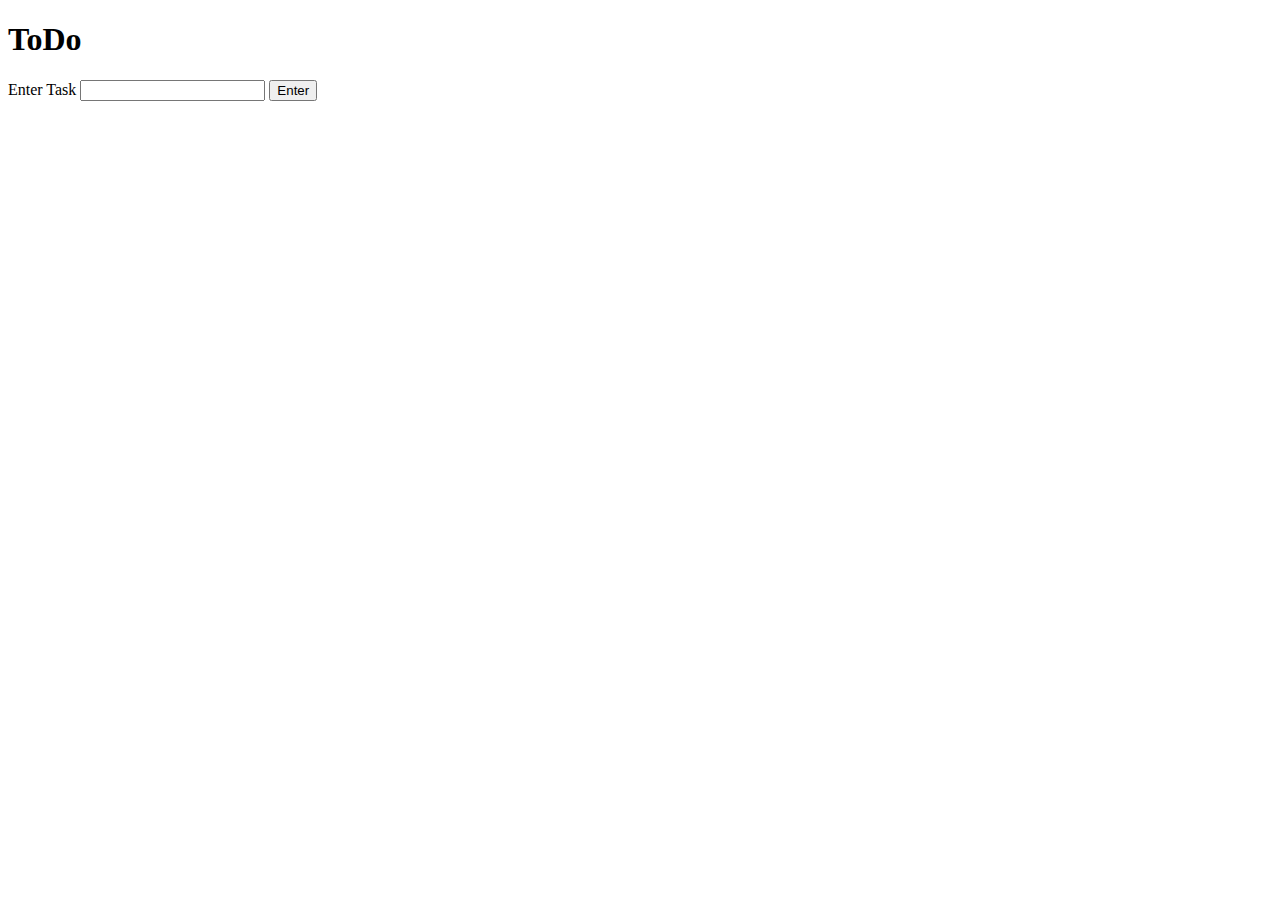
<file: week-3/prepare/index.html>
<!DOCTYPE html>
<html lang="en">
<head>
    <meta charset="UTF-8">
    <meta http-equiv="X-UA-Compatible" content="IE=edge">
    <meta name="viewport" content="width=device-width, initial-scale=1.0">
    <title>Events practice: ToDos</title>
    <link rel="stylesheet" href="style.css">

    
</head>
<body>
    <h1>ToDo</h1>
    <section>
        <label for="todo"> Enter Task</label>
        <input name="todo" id="todo"/>
        <button id="submitTask"> Enter</button>
    </section>
    <ul id="todoList" class="todos"></ul>
    
    <script src="events.js"></script>
</body>
</html>
</file>
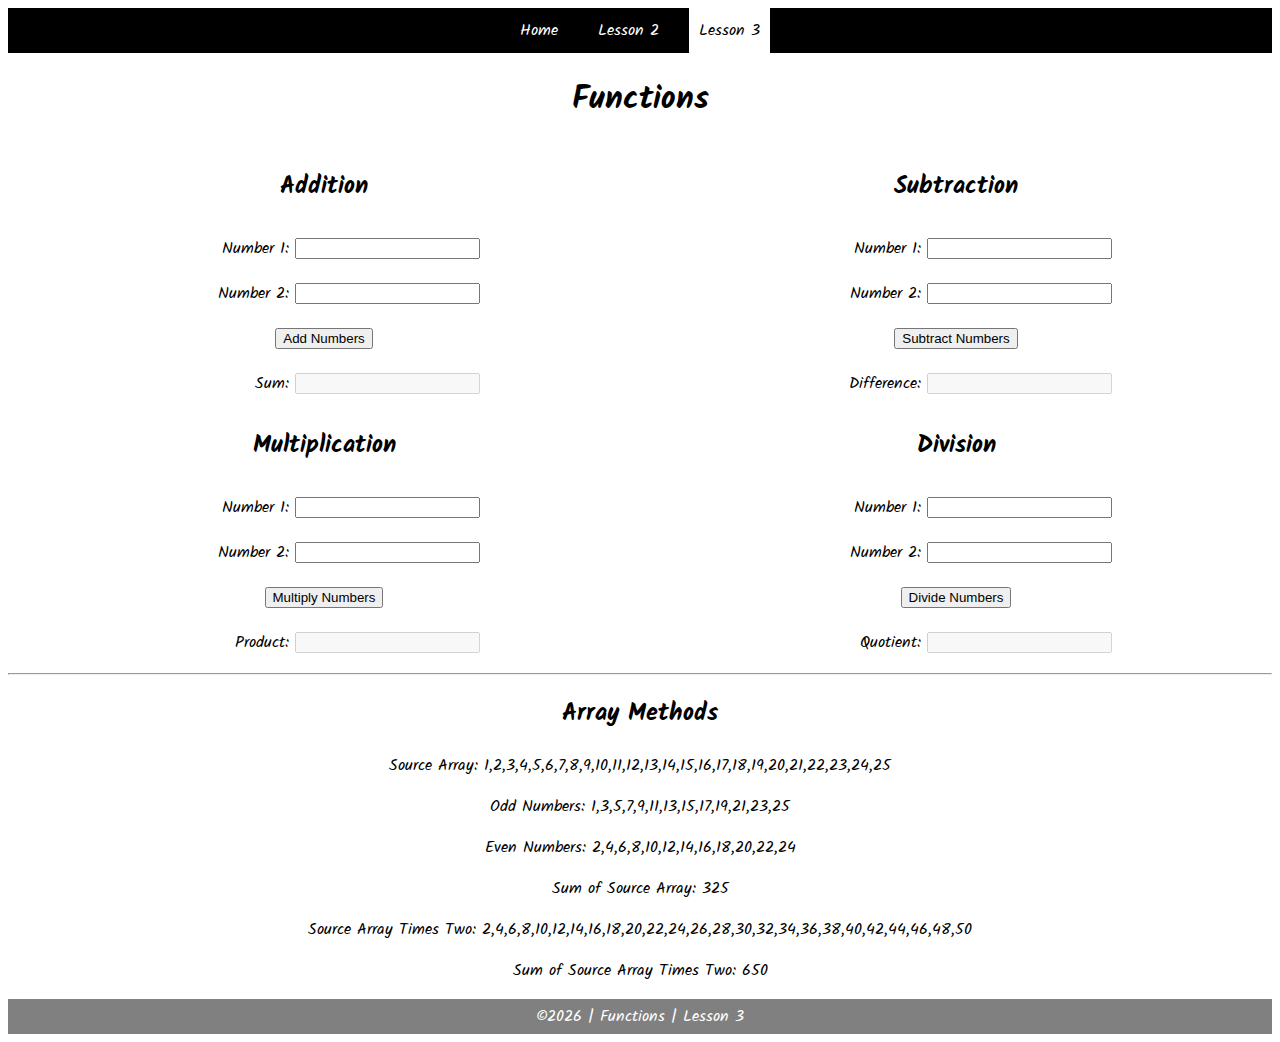
<file: week-3/prove/provided_solution/index.html>
<!DOCTYPE html>
<html lang="en">

<head>
    <meta charset="UTF-8">
    <meta name="viewport" content="width=device-width, initial-scale=1.0">
    <meta http-equiv="X-UA-Compatible" content="ie=edge">
    <title>CSE 121b: Week 03 | Sample Solution</title>
    <link href="https://fonts.googleapis.com/css?family=Kalam&display=swap" rel="stylesheet">
    <link rel="stylesheet" href="styles/main.css">
</head>

<body>
    <nav>
        <ul id="menu">
            <li><a id="toggleMenu">&equiv;</a></li>
            <li><a href="../../week01/provided_solution">Home</a></li>
            <li><a href="../../week02/provided_solution">Lesson 2</a></li>
            <li><a href="#" class="active">Lesson 3</a></li>
        </ul>
    </nav>
    <header>
        <h1>Functions</h1>
    </header>
    <main>
        <section id="functions">
            <article>
                <h2>Addition</h2>
                <div>
                    <label for="addend1">Number 1:</label>
                    <input type="text" id="addend1" name="addend1">
                </div>
                <div>
                    <label for="addend2">Number 2:</label>
                    <input type="text" id="addend2" name="addend2">
                </div>
                <div>
                    <input type="button" id="addNumbers" value="Add Numbers">
                </div>
                <div>
                    <label for="sum">Sum:</label>
                    <input type="text" id="sum" name="sum" disabled>
                </div>
            </article>
            <article>
                <h2>Subtraction</h2>
                <div>
                    <label for="minuend">Number 1:</label>
                    <input type="text" id="minuend" name="minuend">
                </div>
                <div>
                    <label for="subtrahend">Number 2:</label>
                    <input type="text" id="subtrahend" name="subtrahend">
                </div>
                <div>
                    <input type="button" id="subtractNumbers" value="Subtract Numbers">
                </div>
                <div>
                    <label for="difference">Difference:</label>
                    <input type="text" id="difference" name="difference" disabled>
                </div>
            </article>
            <article>
                <h2>Multiplication</h2>
                <div>
                    <label for="factor1">Number 1:</label>
                    <input type="text" id="factor1" name="factor1">
                </div>
                <div>
                    <label for="factor2">Number 2:</label>
                    <input type="text" id="factor2" name="factor2">
                </div>
                <div>
                    <input type="button" id="multiplyNumbers" value="Multiply Numbers">
                </div>
                <div>
                    <label for="product">Product:</label>
                    <input type="text" id="product" name="product" disabled>
                </div>
            </article>
            <article>
                <h2>Division</h2>
                <div>
                    <label for="dividend">Number 1:</label>
                    <input type="text" id="dividend" name="dividend">
                </div>
                <div>
                    <label for="divisor">Number 2:</label>
                    <input type="text" id="divisor" name="divisor">
                </div>
                <div>
                    <input type="button" id="divideNumbers" value="Divide Numbers">
                </div>
                <div>
                    <label for="quotient">Quotient:</label>
                    <input type="text" id="quotient" name="quotient" disabled>
                </div>
            </article>
        </section>
        <hr>
        <section>
            <h2>Array Methods</h2>
            <p>
                Source Array: <span id="array"></span>
            </p>
            <p>
                Odd Numbers: <span id="odds"></span>
            </p>
            <p>
                Even Numbers: <span id="evens"></span>
            </p>
            <p>
                Sum of Source Array: <span id="sumOfArray"></span>
            </p>
            <p>
                Source Array Times Two: <span id="multiplied"></span>
            </p>
            <p>
                Sum of Source Array Times Two: <span id="sumOfMultiplied"></span>
            </p>
        </section>
    </main>
    <footer>
        &copy;<span id="year"></span> | Functions | Lesson 3
    </footer>
    <script src="scripts/main.js"></script>
    <script src="scripts/task3.js"></script>
</body>

</html>
</file>
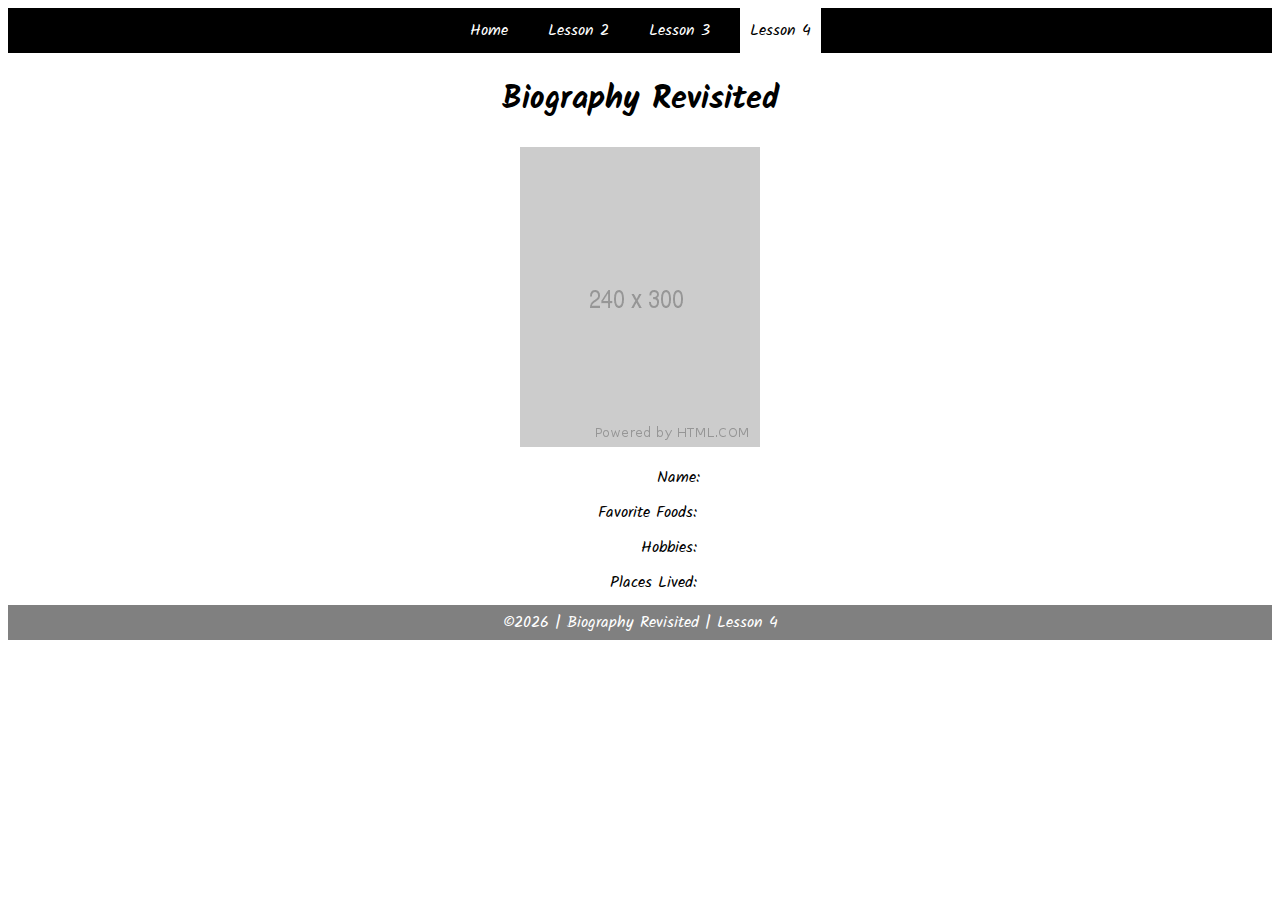
<file: week-4/prove/provided_solution/index.html>
<!DOCTYPE html>
<html lang="en">

<head>
	<meta charset="UTF-8">
	<meta name="viewport" content="width=device-width, initial-scale=1.0">
	<meta http-equiv="X-UA-Compatible" content="ie=edge">
	<title>CSE 121b: Week 04 | Sample Solution</title>
	<link href="https://fonts.googleapis.com/css?family=Kalam&display=swap" rel="stylesheet">
	<link rel="stylesheet" href="styles/main.css">
</head>

<body>
    <nav>
        <ul id="menu">
            <li><a id="toggleMenu">&equiv;</a></li>
            <li><a href="../../week01/provided_solution">Home</a></li>
            <li><a href="../../week02/provided_solution">Lesson 2</a></li>
            <li><a href="../../week03/provided_solution">Lesson 3</a></li>
            <li><a href="#" class="active">Lesson 4</a></li>
        </ul>
    </nav>
    <header>
        <h1>Biography Revisited</h1>
        <img id="photo" src="images/placeholder.png" alt="Photo">
    </header>
    <main>
        <section>
            <div>
                <label>Name:</label>
                <span id="name"></span>
            </div>
            <div>
                <label>Favorite Foods:</label>
                <ul id="favorite-foods"></ul>
            </div>
            <div>
                <label>Hobbies:</label>
                <ul id="hobbies"></ul>
            </div>
            <div>
                <label>Places Lived:</label>
                <dl id="places-lived"></dl>
            </div>
        </section>
    </main>
	<footer>
        &copy;<span id="year"></span> | Biography Revisited | Lesson 4
    </footer>
    <script src="scripts/main.js"></script>
    <script src="scripts/task4.js"></script>
</body>

</html>
</file>
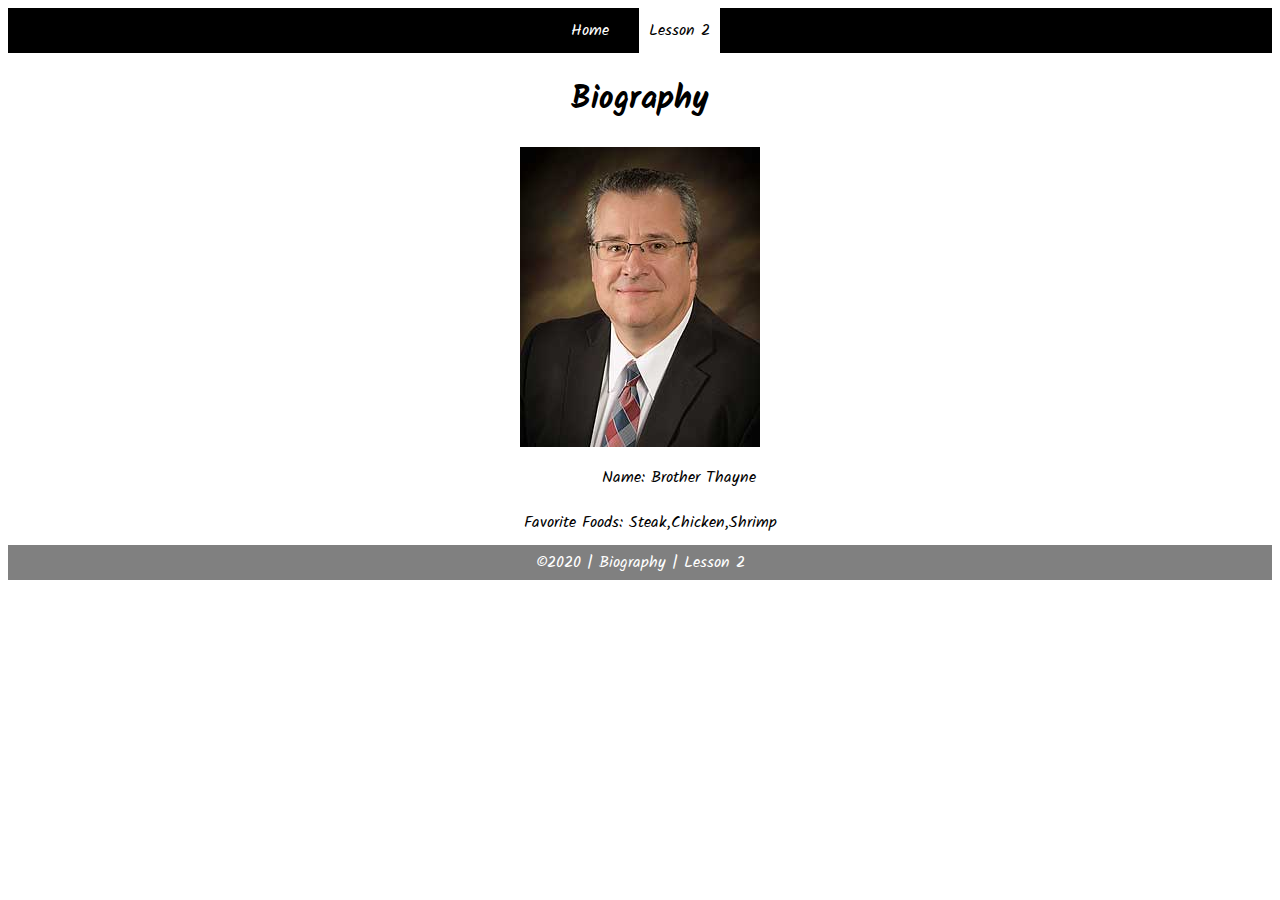
<file: week02/prove/provided_solution/index.html>
<!DOCTYPE html>
<html lang="en">

<head>
	<meta charset="UTF-8">
	<meta name="viewport" content="width=device-width, initial-scale=1.0">
	<meta http-equiv="X-UA-Compatible" content="ie=edge">
	<title>CSE 121b: Week 02 | Sample Solution</title>
	<link href="https://fonts.googleapis.com/css?family=Kalam&display=swap" rel="stylesheet">
	<link rel="stylesheet" href="styles/main.css">
</head>

<body>
    <nav>
        <ul id="menu">
            <li><a id="toggleMenu">&equiv;</a></li>
            <li><a href="../../week01/provided_solution">Home</a></li>
            <li><a href="#" class="active">Lesson 2</a></li>
        </ul>
    </nav>
    <header>
        <h1>Biography</h1>
        <img src="images/placeholder.png" alt="Photo">
    </header>
    <main>
        <section>
            <div>
                <label>Name:</label>
                <span id="name"></span>
            </div>
            <div>
                <label>Favorite Foods:</label>
                <span id="food"></span>
            </div>
        </section>
    </main>
	<footer>
        &copy;<span id="year"></span> | Biography | Lesson 2
    </footer>
    <script src="scripts/main.js"></script>
    <script src="scripts/task2.js"></script>
</body>

</html>
</file>
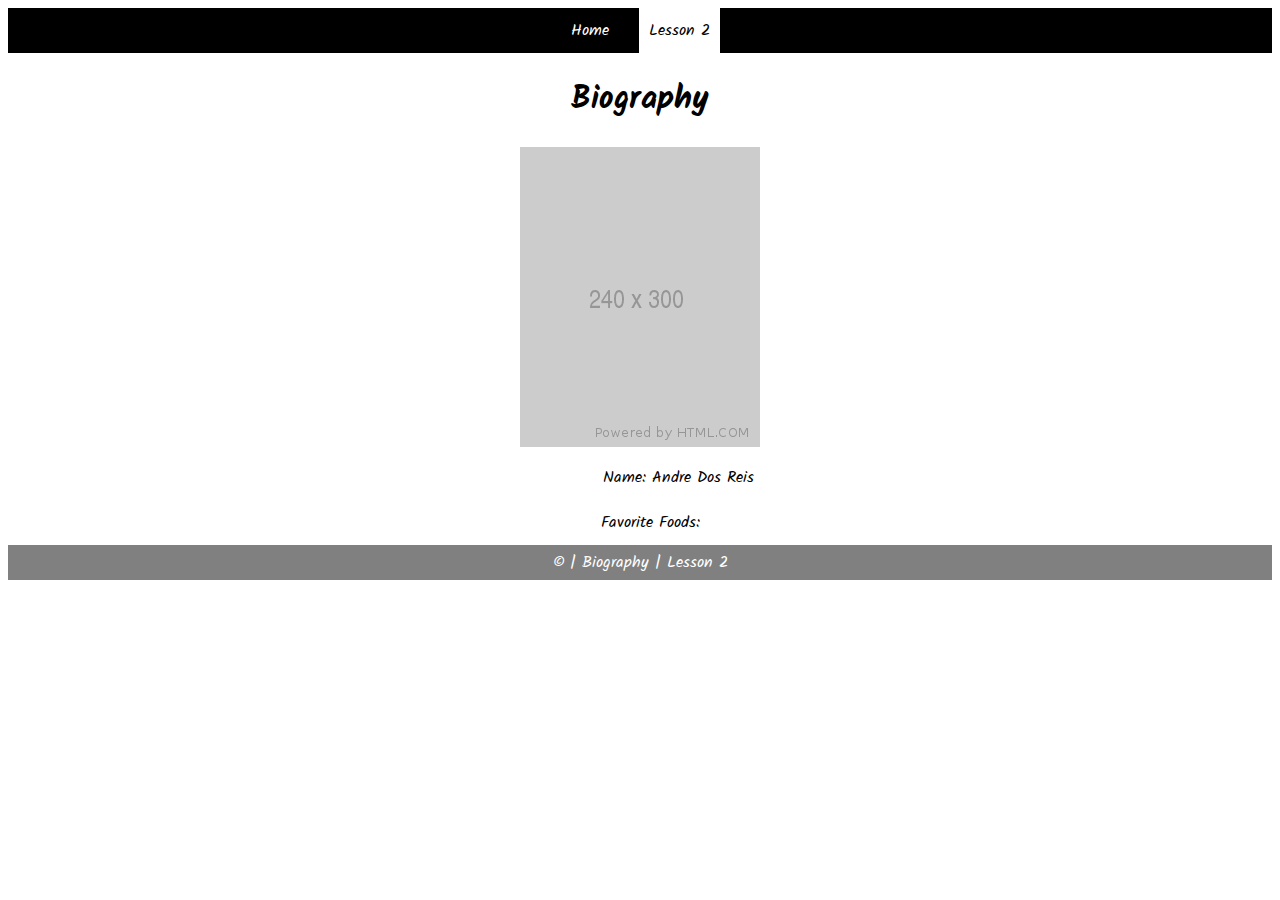
<file: week02/task2.html>
<!DOCTYPE html>
<html lang="en">

<head>
    <meta charset="UTF-8">
    <meta name="viewport" content="width=device-width, initial-scale=1.0">
    <meta http-equiv="X-UA-Compatible" content="ie=edge">
    <title>Biography | Lesson 2</title>
    <link href="https://fonts.googleapis.com/css?family=Kalam&display=swap" rel="stylesheet">
    <link rel="stylesheet" href="styles/main.css">
</head>

<body>
    <nav>
        <ul id="menu">
            <li><a id="toggleMenu">&equiv;</a></li>
            <li><a href="#">Home</a></li>
            <li><a href="#" class="active">Lesson 2</a></li>
        </ul>
    </nav>
    <header>
        <h1>Biography</h1>
        <img src="images/placeholder.png" alt="Photo">
    </header>
    <main>
        <section>
            <div>
                <label>Name:</label>
                <span id="name"></span>
            </div>
            <div>
                <label>Favorite Foods:</label>
                <span id="food"></span>
            </div>
        </section>
    </main>
    <footer>
        &copy;<span id="year"></span> | Biography | Lesson 2
    </footer>
    <script src="scripts/main.js"></script>
    <script src="scripts/task2.js"></script>
</body>

</html>
</file>
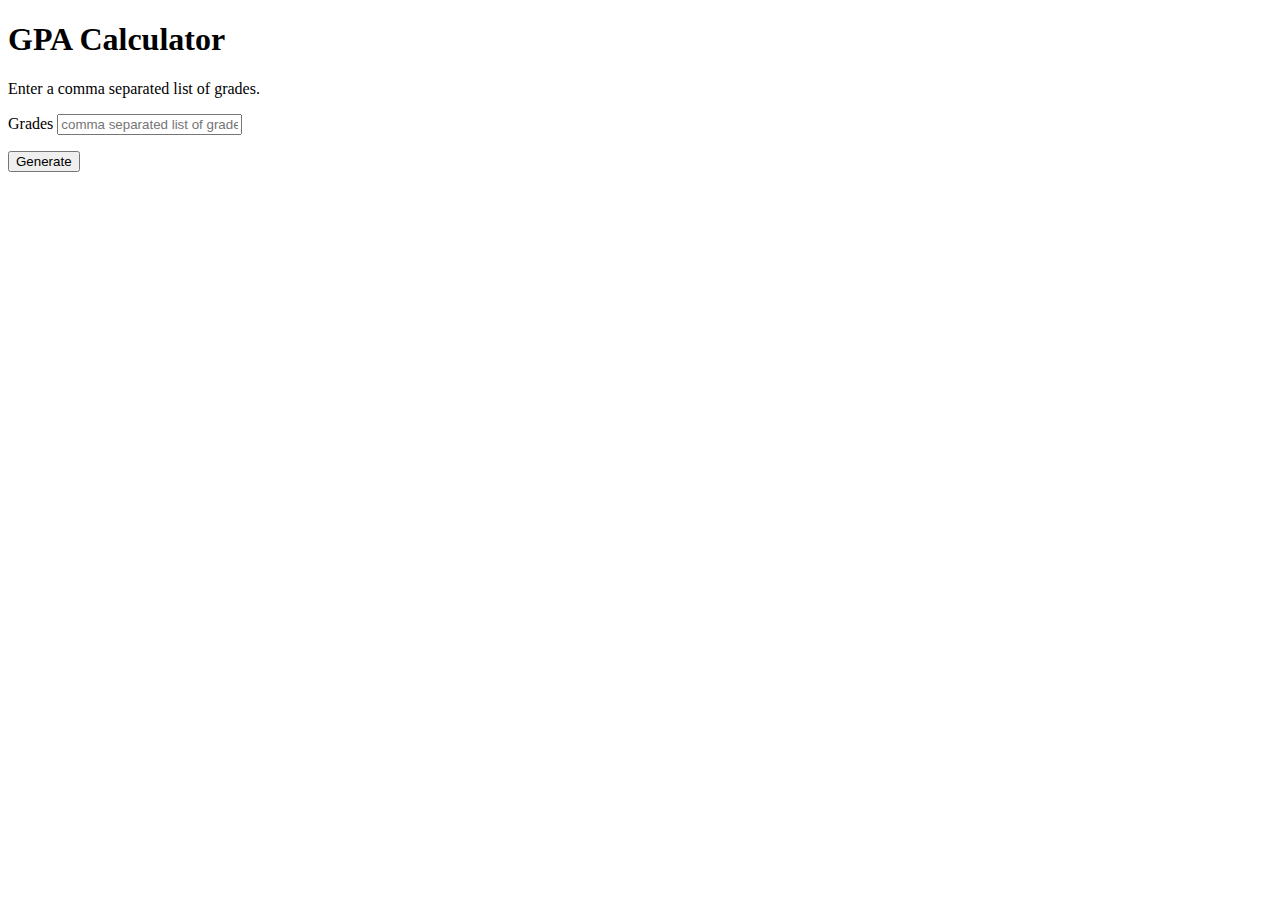
<file: week-4/Poder/gpa.html>
<!DOCTYPE html>
<html lang="en">
<head>
    <meta charset="UTF-8">
    <meta http-equiv="X-UA-Compatible" content="IE=edge">
    <meta name="viewport" content="width=device-width, initial-scale=1.0">
    <title>GPA Calculator</title>
</head>
<body>
    
    <h1>GPA Calculator</h1>
<p>Enter a comma separated list of grades.</p>
<p>
  <label for="grades">Grades</label>
  <input type="text" id="grades" placeholder="comma separated list of grades" />
</p>
<button id="submitButton">Generate</button>
<p id="output"></p>
<script src="gpa.js"></script>
</body>
</html>
</file>
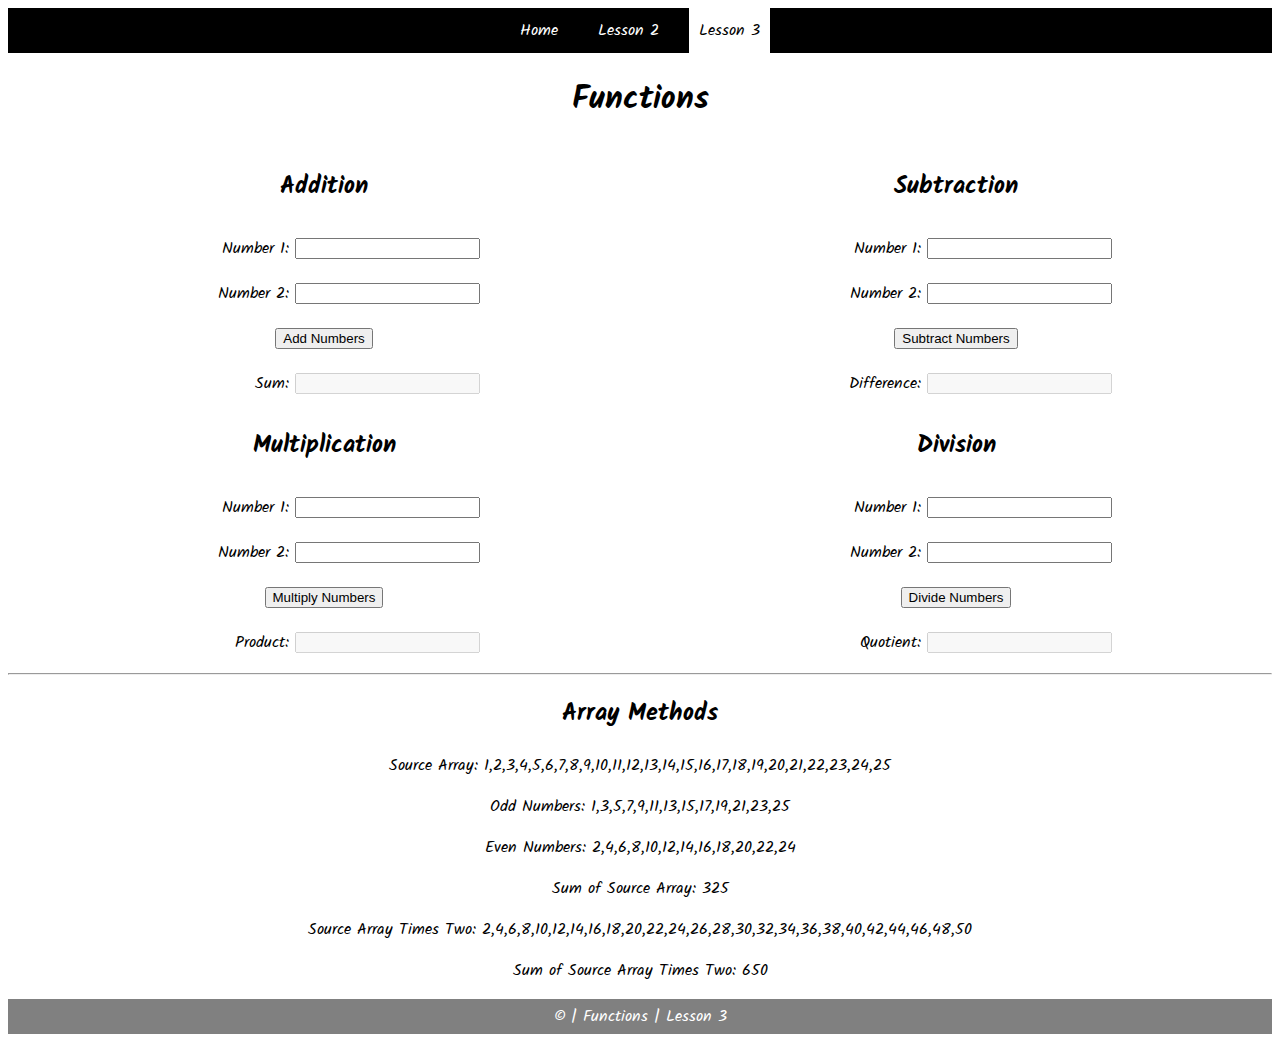
<file: week-3/prove/week03/task3.html>
<!DOCTYPE html>
<html lang="en">

<head>
    <meta charset="UTF-8">
    <meta name="viewport" content="width=device-width, initial-scale=1.0">
    <meta http-equiv="X-UA-Compatible" content="ie=edge">
    <title>CSE 121b: Week 03 | Sample Solution</title>
    <link href="https://fonts.googleapis.com/css?family=Kalam&display=swap" rel="stylesheet">
    <link rel="stylesheet" href="styles/main.css">
</head>

<body>
    <nav>
        <ul id="menu">
            <li><a id="toggleMenu">&equiv;</a></li>
            <li><a href="#">Home</a></li>
            <li><a href="#">Lesson 2</a></li>
            <li><a href="#" class="active">Lesson 3</a></li>
        </ul>
    </nav>
    <header>
        <h1>Functions</h1>
    </header>
    <main>
        <section id="functions">
            <article>
                <h2>Addition</h2>
                <div>
                    <label for="addend1">Number 1:</label>
                    <input type="text" id="addend1" name="addend1">
                </div>
                <div>
                    <label for="addend2">Number 2:</label>
                    <input type="text" id="addend2" name="addend2">
                </div>
                <div>
                    <input type="button" id="addNumbers" value="Add Numbers">
                </div>
                <div>
                    <label for="sum">Sum:</label>
                    <input type="text" id="sum" name="sum" disabled>
                </div>
            </article>
            <article>
                <h2>Subtraction</h2>
                <div>
                    <label for="minuend">Number 1:</label>
                    <input type="text" id="minuend" name="minuend">
                </div>
                <div>
                    <label for="subtrahend">Number 2:</label>
                    <input type="text" id="subtrahend" name="subtrahend">
                </div>
                <div>
                    <input type="button" id="subtractNumbers" value="Subtract Numbers">
                </div>
                <div>
                    <label for="difference">Difference:</label>
                    <input type="text" id="difference" name="difference" disabled>
                </div>
            </article>
            <article>
                <h2>Multiplication</h2>
                <div>
                    <label for="factor1">Number 1:</label>
                    <input type="text" id="factor1" name="factor1">
                </div>
                <div>
                    <label for="factor2">Number 2:</label>
                    <input type="text" id="factor2" name="factor2">
                </div>
                <div>
                    <input type="button" id="multiplyNumbers" value="Multiply Numbers">
                </div>
                <div>
                    <label for="product">Product:</label>
                    <input type="text" id="product" name="product" disabled>
                </div>
            </article>
            <article>
                <h2>Division</h2>
                <div>
                    <label for="dividend">Number 1:</label>
                    <input type="text" id="dividend" name="dividend">
                </div>
                <div>
                    <label for="divisor">Number 2:</label>
                    <input type="text" id="divisor" name="divisor">
                </div>
                <div>
                    <input type="button" id="divideNumbers" value="Divide Numbers">
                </div>
                <div>
                    <label for="quotient">Quotient:</label>
                    <input type="text" id="quotient" name="quotient" disabled>
                </div>
            </article>
        </section>
        <hr>
        <section>
            <h2>Array Methods</h2>
            <p>
                Source Array: <span id="array"></span>
            </p>
            <p>
                Odd Numbers: <span id="odds"></span>
            </p>
            <p>
                Even Numbers: <span id="evens"></span>
            </p>
            <p>
                Sum of Source Array: <span id="sumOfArray"></span>
            </p>
            <p>
                Source Array Times Two: <span id="multiplied"></span>
            </p>
            <p>
                Sum of Source Array Times Two: <span id="sumOfMultiplied"></span>
            </p>
        </section>
    </main>
    <footer>
        &copy;<span id="year"></span> | Functions | Lesson 3
    </footer>
    <script src="scripts/main.js"></script>
    <script src="scripts/task3.js"></script>
</body>

</html>
</file>
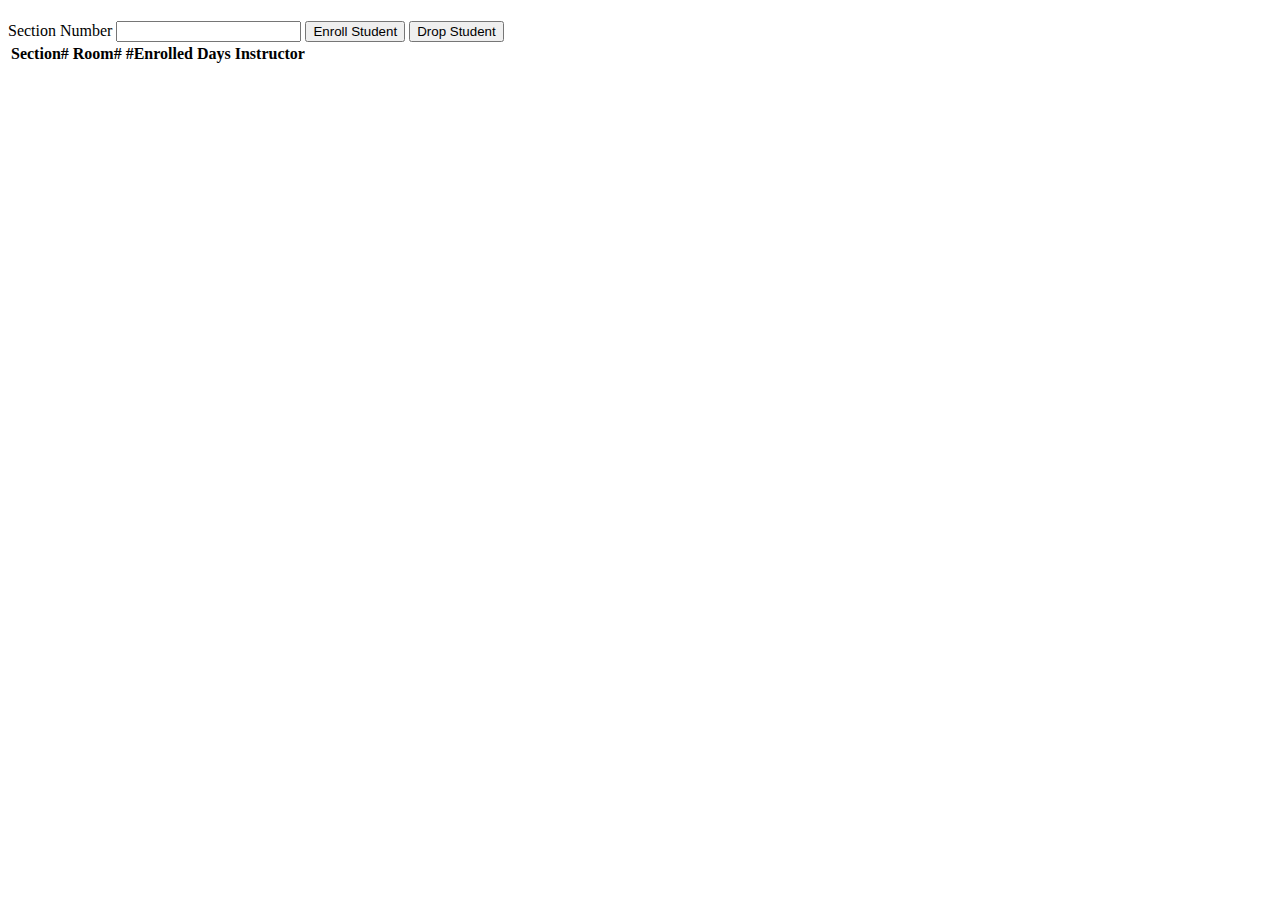
<file: week-4/Poder/practice with object/Courses.html>
<!-- courses.html -->
<!DOCTYPE html>
<html lang="en">
  <head>
    <meta charset="UTF-8" />
    <meta http-equiv="X-UA-Compatible" content="IE=edge" />
    <meta name="viewport" content="width=device-width, initial-scale=1.0" />
    <title>Courses and sections</title>
    <script src="courses.js" defer></script>
  </head>
  <body>
    <h1 id="courseName"></h1>
    <h2 id="courseCode"></h2>
    <label for="sectionNumber">Section Number</label>
    <input id="sectionNumber" />
    <button id="enrollStudent">Enroll Student</button>
    <button id="dropStudent">Drop Student</button>

    <table>
      <thead>
        <tr>
          <th>Section#</th>
          <th>Room#</th>
          <th>#Enrolled</th>
          <th>Days</th>
          <th>Instructor</th>
        </tr>
      </thead>
      <tbody id="sections"></tbody>
    </table>
  </body>
</html>
</file>
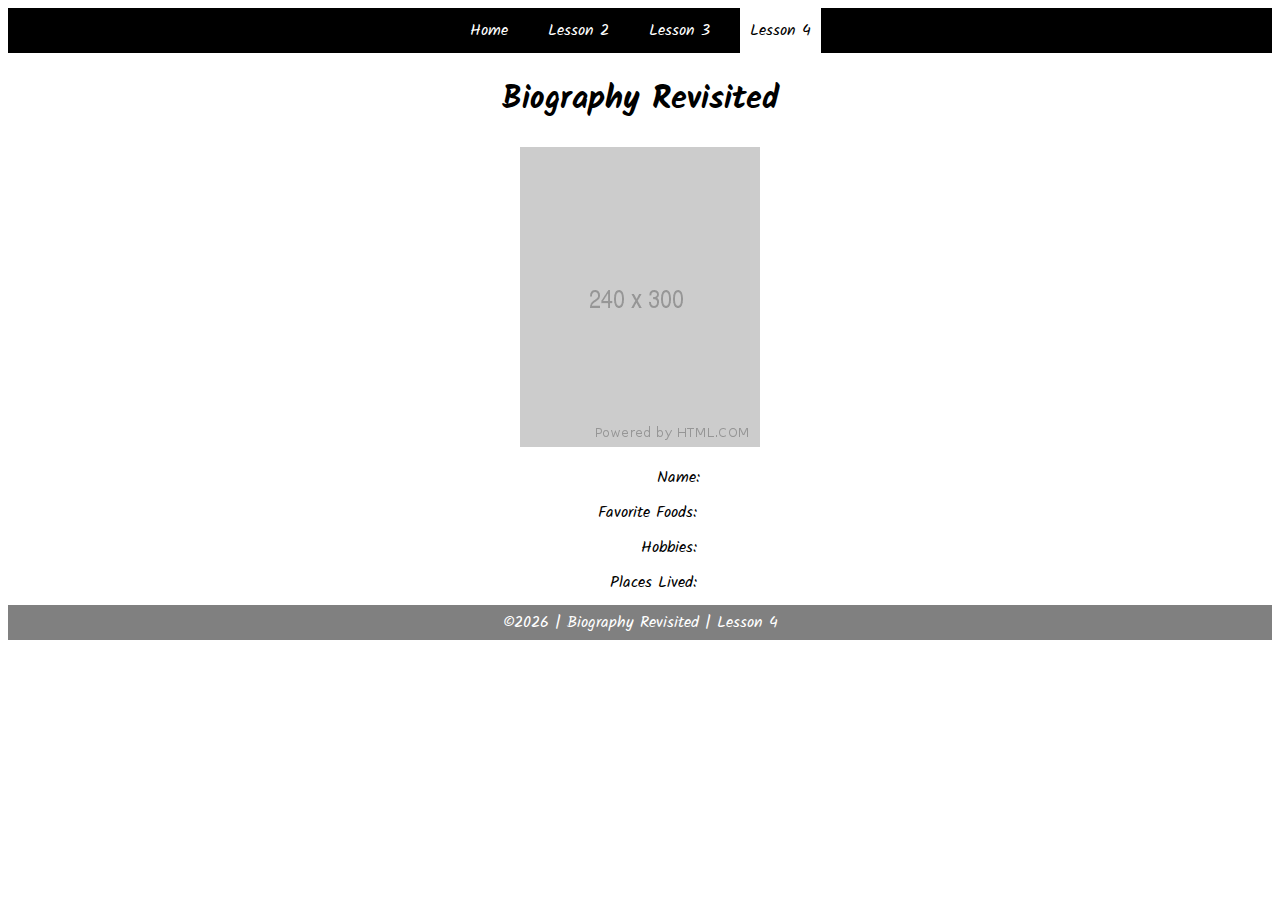
<file: week-4/prove/week04/task4.html>
<!DOCTYPE html>
<html lang="en">

<head>
	<meta charset="UTF-8">
	<meta name="viewport" content="width=device-width, initial-scale=1.0">
	<meta http-equiv="X-UA-Compatible" content="ie=edge">
	<title>CSE 121b: Week 04 | Sample Solution</title>
	<link href="https://fonts.googleapis.com/css?family=Kalam&display=swap" rel="stylesheet">
	<link rel="stylesheet" href="styles/main.css">
</head>

<body>
    <nav>
        <ul id="menu">
            <li><a id="toggleMenu">&equiv;</a></li>
            <li><a href="#">Home</a></li>
            <li><a href="#">Lesson 2</a></li>
            <li><a href="#">Lesson 3</a></li>
            <li><a href="#" class="active">Lesson 4</a></li>
        </ul>
    </nav>
    <header>
        <h1>Biography Revisited</h1>
        <img id="photo" src="images/placeholder.png" alt="Photo">
    </header>
    <main>
        <section>
            <div>
                <label>Name:</label>
                <span id="name"></span>
            </div>
            <div>
                <label>Favorite Foods:</label>
                <ul id="favorite-foods"></ul>
            </div>
            <div>
                <label>Hobbies:</label>
                <ul id="hobbies"></ul>
            </div>
            <div>
                <label>Places Lived:</label>
                <dl id="places-lived"></dl>
            </div>
        </section>
    </main>
	<footer>
        &copy;<span id="year"></span> | Biography Revisited | Lesson 4
    </footer>
    <script src="scripts/main.js"></script>
    <script src="scripts/task4.js"></script>
</body>

</html>
</file>
<file: week-3/prepare/style.css>
.todos{
    width: 300px;

}

.todos > li{
    display: flex;
    justify-content: space-between;
    align-items: center;
    border: 1px solid;
    padding: 0.5em;

}
.todos span{
    cursor: pointer;
}

.strike{
    text-decoration: line-through;
    color: gray;
}
</file>
<file: week-3/prove/provided_solution/styles/main.css>
/* HTML Selectors */
article {
    display: flex;
    flex-direction: column;
    align-items: center;
}

body {
    font-family: 'Kalam', cursive;
}

div {
    margin: 10px;
    text-align: center;
}

footer {
    background-color: gray;
    color: white;
    padding: 5px;
    text-align: center;
}

header {
    margin: auto;
    text-align: center;
}

label {
    display: inline-block;
    min-width: 120px;
    text-align: right;
}

nav {
    background-color: black;
    color: white;
}

nav ul {
    display: flex;
    flex-direction: column;
    justify-content: center;
    align-content: space-around;
    margin: 0;
    padding: 0;
}

nav ul li:first-child {
    display: block;
}

nav ul li {
    display: none;
    list-style: none;
    margin: 10px;
}

nav ul li a {
    color: white;
    display: block;
    padding: 10px;
    text-decoration: none;
}
nav ul li a:hover {
    background-color: #efefef;
    color: black;
}

section {
    text-align: center;
}


/* Class Selectors */
.active {
    background-color: white;
    color: black;
}

.open li {
    display: block;
}

/* ID Selectors */
#functions {
    display: grid;
    grid-template-columns: 1fr;
}

/* media queries */
@media only screen and (min-width: 32.5em) {
    nav ul {
        flex-direction: row;
    }
    
    nav ul li:first-child {
        display: none;
    }

    nav ul li {
        display: inline;
        margin: 0 10px;
    }

    #functions {
        grid-template-columns: 1fr 1fr;
    }
}
</file>
<file: week-4/prove/provided_solution/styles/main.css>
/* HTML Selectors */
body {
    font-family: 'Kalam', cursive;
}

div {
    margin: 10px;
    text-align: center;
}

footer {
    background-color: gray;
    color: white;
    padding: 5px;
    text-align: center;
}

header {
    margin: auto;
    text-align: center;
}

label {
    display: inline-block;
    min-width: 120px;
    text-align: right;
}

nav {
    background-color: black;
    color: white;
}

nav ul {
    display: flex;
    flex-direction: column;
    justify-content: center;
    align-content: space-around;
    margin: 0;
    padding: 0;
}

nav ul li:first-child {
    display: block;
}

nav ul li {
    display: none;
    list-style: none;
    margin: 10px;
}

nav ul li a {
    color: white;
    display: block;
    padding: 10px;
    text-decoration: none;
}
nav ul li a:hover {
    background-color: #efefef;
    color: black;
}

/* Class Selectors */
.active {
    background-color: white;
    color: black;
}

.open li {
    display: block;
}

/* ID Selectors */
#favorite-foods, #hobbies, #places-lived {
    margin: 0;
    padding: 0;
    list-style: none;
    display: inline-block;
    text-align: left;
    vertical-align: top;
}

/* Media Queries */
@media only screen and (min-width: 32.5em) {
    nav ul {
        flex-direction: row;
    }
    
    nav ul li:first-child {
        display: none;
    }

    nav ul li {
        display: inline;
        margin: 0 10px;
    }
}
</file>
<file: week02/prove/provided_solution/styles/main.css>
/* HTML Selectors */
body {
    font-family: 'Kalam', cursive;
}

div {
    margin: 10px;
    text-align: center;
}

footer {
    background-color: gray;
    color: white;
    padding: 5px;
    text-align: center;
}

header {
    margin: auto;
    text-align: center;
}

label {
    display: inline-block;
    min-width: 120px;
    text-align: right;
}

main {
    display: flex;
    justify-content: center;
}

nav {
    background-color: black;
    color: white;
}

nav ul {
    display: flex;
    flex-direction: column;
    justify-content: center;
    align-content: space-around;
    margin: 0;
    padding: 0;
}

nav ul li:first-child {
    display: block;
}

nav ul li {
    display: none;
    list-style: none;
    margin: 10px;
}

nav ul li a {
    color: white;
    display: block;
    padding: 10px;
    text-decoration: none;
}
nav ul li a:hover {
    background-color: #efefef;
    color: black;
}

section {
    display: flex;
    flex-direction: column;
    align-items: center;
}

/* Class Selectors */
.active {
    background-color: white;
    color: black;
}

.open li {
    display: block;
}

/* ID Selectors */

/* Media Queries */
@media only screen and (min-width: 32.5em) {
    nav ul {
        flex-direction: row;
    }
    
    nav ul li:first-child {
        display: none;
    }

    nav ul li {
        display: inline;
        margin: 0 10px;
    }
}
</file>
<file: week02/styles/main.css>
/* HTML Selectors */
body {
    font-family: 'Kalam', cursive;
}

div {
    margin: 10px;
    text-align: center;
}

footer {
    background-color: gray;
    color: white;
    padding: 5px;
    text-align: center;
}

header {
    margin: auto;
    text-align: center;
}

label {
    display: inline-block;
    min-width: 120px;
    text-align: right;
}

main {
    display: flex;
    justify-content: center;
}

nav {
    background-color: black;
    color: white;
}

nav ul {
    display: flex;
    flex-direction: column;
    justify-content: center;
    align-content: space-around;
    margin: 0;
    padding: 0;
}

nav ul li:first-child {
    display: block;
}

nav ul li {
    display: none;
    list-style: none;
    margin: 10px;
}

nav ul li a {
    color: white;
    display: block;
    padding: 10px;
    text-decoration: none;
}
nav ul li a:hover {
    background-color: #efefef;
    color: black;
}

section {
    display: flex;
    flex-direction: column;
    align-items: center;
}

/* Class Selectors */
.active {
    background-color: white;
    color: black;
}

.open li {
    display: block;
}

/* ID Selectors */

/* Media Queries */
@media only screen and (min-width: 32.5em) {
    nav ul {
        flex-direction: row;
    }
    
    nav ul li:first-child {
        display: none;
    }

    nav ul li {
        display: inline;
        margin: 0 10px;
    }
}
</file>
<file: week-3/prove/week03/styles/main.css>
/* HTML Selectors */
article {
    display: flex;
    flex-direction: column;
    align-items: center;
}

body {
    font-family: 'Kalam', cursive;
}

div {
    margin: 10px;
    text-align: center;
}

footer {
    background-color: gray;
    color: white;
    padding: 5px;
    text-align: center;
}

header {
    margin: auto;
    text-align: center;
}

label {
    display: inline-block;
    min-width: 120px;
    text-align: right;
}

nav {
    background-color: black;
    color: white;
}

nav ul {
    display: flex;
    flex-direction: column;
    justify-content: center;
    align-content: space-around;
    margin: 0;
    padding: 0;
}

nav ul li:first-child {
    display: block;
}

nav ul li {
    display: none;
    list-style: none;
    margin: 10px;
}

nav ul li a {
    color: white;
    display: block;
    padding: 10px;
    text-decoration: none;
}
nav ul li a:hover {
    background-color: #efefef;
    color: black;
}

section {
    text-align: center;
}


/* Class Selectors */
.active {
    background-color: white;
    color: black;
}

.open li {
    display: block;
}

/* ID Selectors */
#functions {
    display: grid;
    grid-template-columns: 1fr;
}

/* media queries */
@media only screen and (min-width: 32.5em) {
    nav ul {
        flex-direction: row;
    }
    
    nav ul li:first-child {
        display: none;
    }

    nav ul li {
        display: inline;
        margin: 0 10px;
    }

    #functions {
        grid-template-columns: 1fr 1fr;
    }
}
</file>
<file: week-4/prove/week04/styles/main.css>
/* HTML Selectors */
body {
    font-family: 'Kalam', cursive;
}

div {
    margin: 10px;
    text-align: center;
}

footer {
    background-color: gray;
    color: white;
    padding: 5px;
    text-align: center;
}

header {
    margin: auto;
    text-align: center;
}

label {
    display: inline-block;
    min-width: 120px;
    text-align: right;
}

nav {
    background-color: black;
    color: white;
}

nav ul {
    display: flex;
    flex-direction: column;
    justify-content: center;
    align-content: space-around;
    margin: 0;
    padding: 0;
}

nav ul li:first-child {
    display: block;
}

nav ul li {
    display: none;
    list-style: none;
    margin: 10px;
}

nav ul li a {
    color: white;
    display: block;
    padding: 10px;
    text-decoration: none;
}
nav ul li a:hover {
    background-color: #efefef;
    color: black;
}

/* Class Selectors */
.active {
    background-color: white;
    color: black;
}

.open li {
    display: block;
}

/* ID Selectors */
#favorite-foods, #hobbies, #places-lived {
    margin: 0;
    padding: 0;
    list-style: none;
    display: inline-block;
    text-align: left;
    vertical-align: top;
}

/* Media Queries */
@media only screen and (min-width: 32.5em) {
    nav ul {
        flex-direction: row;
    }
    
    nav ul li:first-child {
        display: none;
    }

    nav ul li {
        display: inline;
        margin: 0 10px;
    }
}
</file>
